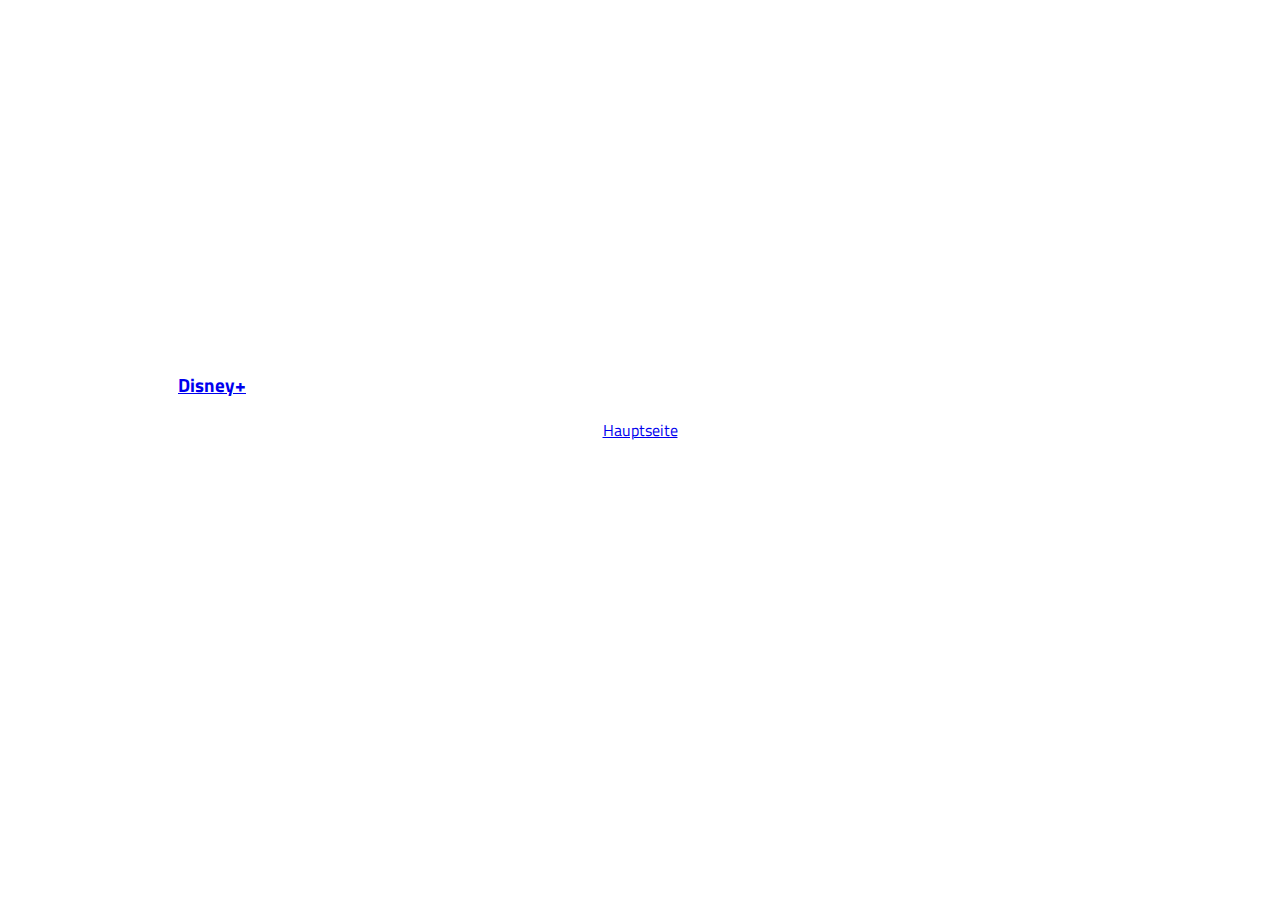
<file: Episode1.html>
<!doctype html>
 <html lang="en">
   
     <head>
 
         <!-- Required meta tags -->
         <meta charset="utf-8">
         <meta name="viewport" content="width=device-width, initial-scale=1">
 
         <!-- Bootstrap CSS -->
         <link href="https://cdn.jsdelivr.net/npm/bootstrap@5.0.2/dist/css/bootstrap.min.css" rel="stylesheet" integrity="sha384-EVSTQN3/azprG1Anm3QDgpJLIm9Nao0Yz1ztcQTwFspd3yD65VohhpuuCOmLASjC" crossorigin="anonymous">
 
         <!-- Bootstrap Icons -->
         <link rel="stylesheet" href="https://cdn.jsdelivr.net/npm/bootstrap-icons@1.8.1/font/bootstrap-icons.css">
 
         <!-- Custom CSS -->
         <link rel="stylesheet" href="style.css">
         
         <!--Google Fonts-->
         <link rel="preconnect" href="https://fonts.googleapis.com">
         <link rel="preconnect" href="https://fonts.gstatic.com" crossorigin>
         <link href="https://fonts.googleapis.com/css2?family=Titillium+Web:wght@300&display=swap" rel="stylesheet"> 
         <title>Home</title>
 
<style>
body {
font-family: 'Titillium Web', sans-serif;;
 color: white;
background-image: url("https://images.hdqwalls.com/download/obi-wan-kenobi-star-wars-4k-7g-1920x1080.jpg");}


</style>


     </head>
     
     <body>

 <body>
    <H1>Episode 1</H1>
 <h1>Inhalt:</h1>
 Zehn Jahre nach Order 66, als die meisten Jedi-Orden getötet wurden, finden der Großinquisitor,
  der Fünfte Bruder und die Dritte Schwester (Reva Sevander) einen überlebenden Jedi, Nari, auf Tatooine.
   Reva wird ungeduldig und versucht, ihn zu töten, was den Großinquisitor zwingt, sie aufzuhalten und Nari die Flucht zu ermöglichen.
    Der Großinquisitor drückt seine Missbilligung für Revas Rücksichtslosigkeit und Besessenheit aus, einen anderen überlebenden Jedi zu finden.
    Obi-Wan Kenobi, der, ohne es zu wissen, auch auf Tatooine ist. Unter dem Pseudonym "Ben" arbeitet Kenobi in einer Fleischfabrik und wacht über einen jungen Luke Skywalker,
     den Sohn seines ehemaligen Lehrlingsfeindes Anakin Skywalker. Er wird von Erinnerungen an seine Vergangenheit heimgesucht und ist nicht in der Lage,
      mit seinem ehemaligen Meister Qui-Gon Jinn durch die Macht zu kommunizieren. Kenobi weigert sich, Nari zu helfen, und sieht später, wie seine Leiche in der Stadt hängt.
       Auf Alderaan wird Anakins Tochter Leia, die von Kenobis Bekanntem Senator Bail Organa adoptiert wurde, von Vect Nokrus Bande entführt, einer Gruppe von Kopfgeldjägern,
        die von Reva angeheuert wurden,
  um Kenobi anzulocken. Organa kontaktiert Kenobi und fleht ihn an, Leia zu retten. Kenobi weigert sich zunächst, gibt aber nach, nachdem Organa sich persönlich mit ihm getroffen hat.


 <h3>Jetzt anschauen auf <a href="https://www.disneyplus.com/de-de?gclid=37020a95670c14caa7d36827aba0ad05&gclsrc=3p.ds&&cid=DSS-Search-Bing-71700000064748888&s_kwcid=AL!8468!10!79646023506281!disney%20plus&msclkid=37020a95670c14caa7d36827aba0ad05"> Disney+</a></h3>


 
 <center><a class="btn btn-primary" href="index.html" role="button">Hauptseite</a></center>

</body>
</file>
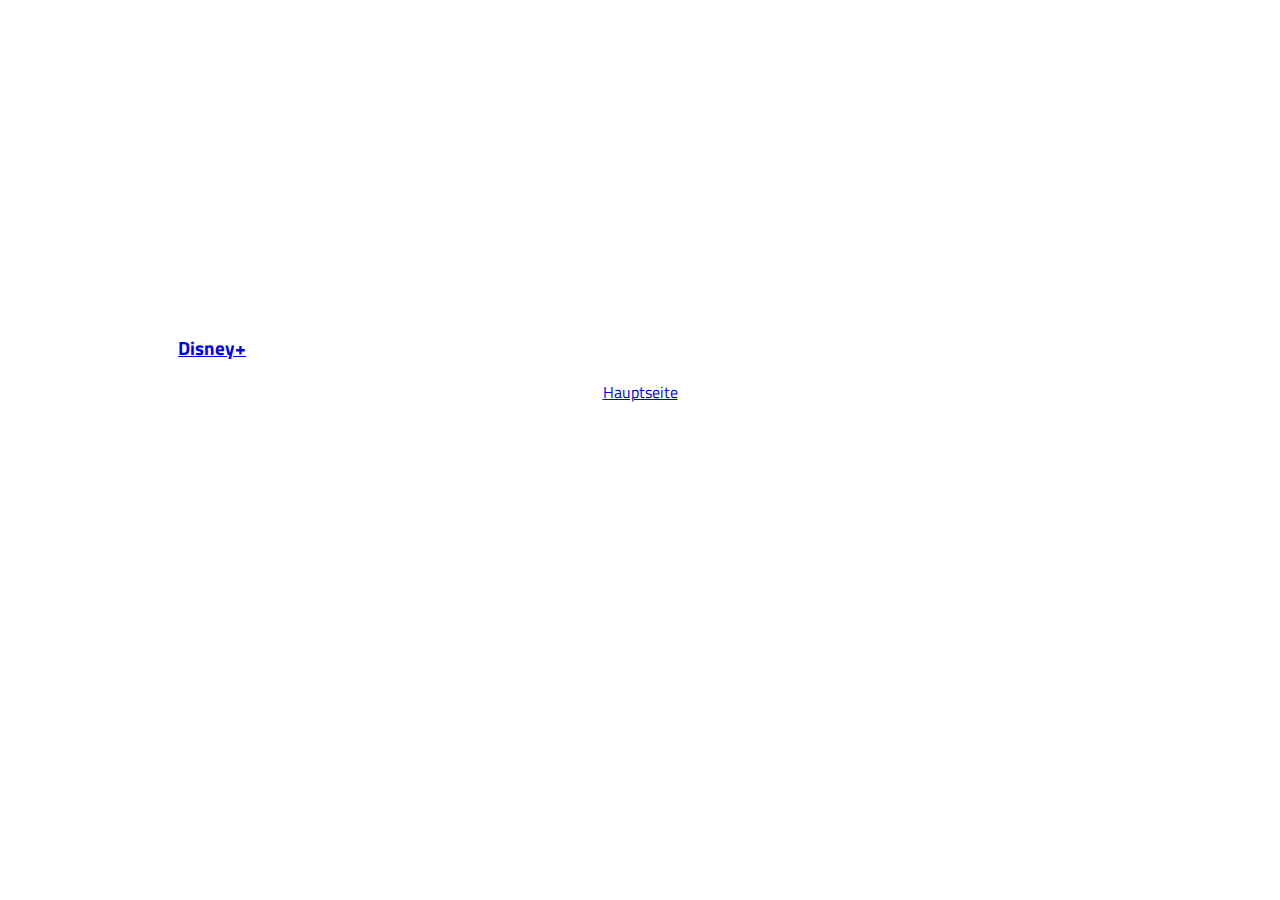
<file: Episode2.html>
<!doctype html>
 <html lang="en">
   
     <head>
 
         <!-- Required meta tags -->
         <meta charset="utf-8">
         <meta name="viewport" content="width=device-width, initial-scale=1">
 
         <!-- Bootstrap CSS -->
         <link href="https://cdn.jsdelivr.net/npm/bootstrap@5.0.2/dist/css/bootstrap.min.css" rel="stylesheet" integrity="sha384-EVSTQN3/azprG1Anm3QDgpJLIm9Nao0Yz1ztcQTwFspd3yD65VohhpuuCOmLASjC" crossorigin="anonymous">
 
         <!-- Bootstrap Icons -->
         <link rel="stylesheet" href="https://cdn.jsdelivr.net/npm/bootstrap-icons@1.8.1/font/bootstrap-icons.css">
 
         <!-- Custom CSS -->
         <link rel="stylesheet" href="style.css">
         
         <!--Google Fonts-->
         <link rel="preconnect" href="https://fonts.googleapis.com">
         <link rel="preconnect" href="https://fonts.gstatic.com" crossorigin>
         <link href="https://fonts.googleapis.com/css2?family=Titillium+Web:wght@300&display=swap" rel="stylesheet"> 
         <title>Home</title>     
         <title>Home</title>
 
<style>
body {
    font-family: 'Titillium Web', sans-serif;
 color: white;
background-image: url("https://th.bing.com/th/id/R.f6ed54bff3baac3a1dd96d24ab42f048?rik=tAxt3yC3qyOfYQ&riu=http%3a%2f%2fouterrimnews.com%2fwp-content%2fuploads%2f2019%2f02%2fobi-wan-kenobi.png&ehk=2v6RrLZLENmVX8lMneEEKv%2faZyZejXNB9vuOzrxgBiE%3d&risl=&pid=ImgRaw&r=0");}


</style>


     </head>
     
     <body>

 <body>
<H1>Episode 2</H1>
 <h2>Inhalt:</h2>
 Nachdem er die Entführer auf dem Planeten Daiyu verfolgt hat, 
 trifft Kenobi auf den Betrüger Haja Estree, der vorgibt, ein Jedi zu sein.
  Haja führt Kenobi zu Leias Aufenthaltsort, wo er die Entführer besiegt und sie rettet. 
  Der Großinquisitor erfährt von ihrer Anwesenheit und sperrt die Stadt ab. Reva missachtet die Befehle,
   sich zurückzuziehen, und verhängt ein neues Kopfgeld auf Kenobi, was dazu führt, dass Söldner in der Stadt ihn und Leia ins Visier nehmen.
    Als Leia merkt, dass sie hinter Kenobi her sind, verliert sie das Vertrauen in ihn und rennt davon. Leia flieht mit Söldnern, die versuchen,
     sie zu töten, auf ein Dach und Kenobi rettet sie mit der Macht, wodurch sie ihr Vertrauen gewinnt. Haja findet sie und führt sie zu einem unbewachten Frachthafen,
      aus dem sie entkommen können, aber Reva nicht davon abhalten können, ihnen zu folgen. Reva offenbart Kenobi, dass Anakin, 
      den Kenobi für tot hielt, als Darth Vader noch am Leben ist. Der Großinquisitor kommt, um Kenobi selbst zu verhaften, aber Reva sticht mit ihrem Lichtschwert auf ihn ein,
       so dass Kenobi und Leia versehentlich entkommen können. Auf Mustafar erwacht Vader in einem Bakta-Panzer.



 <h3>Jetzt anschauen auf <a href="https://www.disneyplus.com/de-de?gclid=37020a95670c14caa7d36827aba0ad05&gclsrc=3p.ds&&cid=DSS-Search-Bing-71700000064748888&s_kwcid=AL!8468!10!79646023506281!disney%20plus&msclkid=37020a95670c14caa7d36827aba0ad05"> Disney+</a></h3>
 <center><a class="btn btn-primary" href="index.html" role="button">Hauptseite</a></center>
</body>
</file>
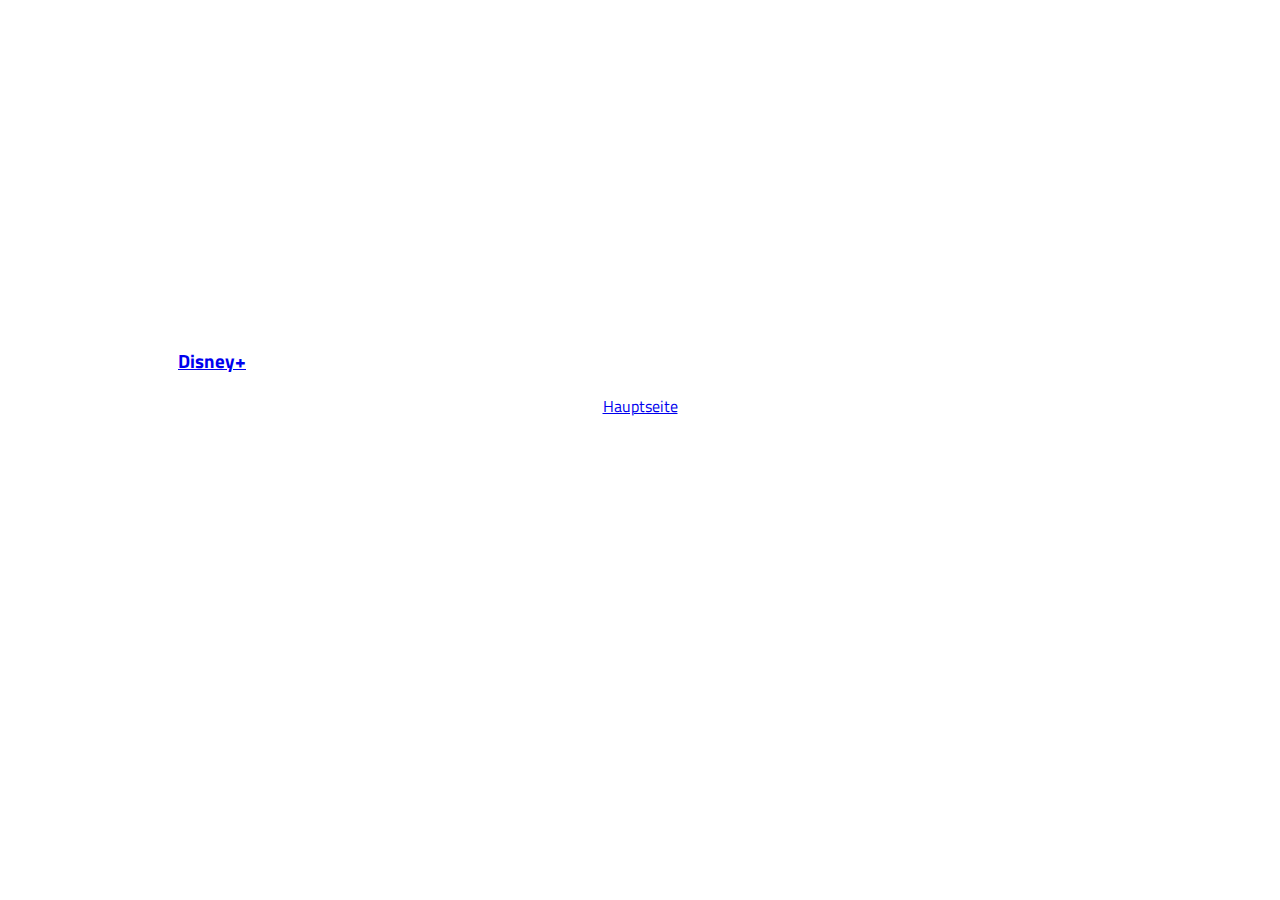
<file: Episode3.html>
<!doctype html>
<html lang="en">
  
    <head>

        <!-- Required meta tags -->
        <meta charset="utf-8">
        <meta name="viewport" content="width=device-width, initial-scale=1">

        <!-- Bootstrap CSS -->
        <link href="https://cdn.jsdelivr.net/npm/bootstrap@5.0.2/dist/css/bootstrap.min.css" rel="stylesheet" integrity="sha384-EVSTQN3/azprG1Anm3QDgpJLIm9Nao0Yz1ztcQTwFspd3yD65VohhpuuCOmLASjC" crossorigin="anonymous">

        <!-- Bootstrap Icons -->
        <link rel="stylesheet" href="https://cdn.jsdelivr.net/npm/bootstrap-icons@1.8.1/font/bootstrap-icons.css">

        <!-- Custom CSS -->
        <link rel="stylesheet" href="style.css">
        
        <!--Google Fonts-->
        <link rel="preconnect" href="https://fonts.googleapis.com">
        <link rel="preconnect" href="https://fonts.gstatic.com" crossorigin>
        <link href="https://fonts.googleapis.com/css2?family=Titillium+Web:wght@300&display=swap" rel="stylesheet"> 
        <title>Home</title>

<style>
body {
font-family: 'Titillium Web', sans-serif;;
color: white;
background-image: url("https://images.hdqwalls.com/download/obi-wan-kenobi-star-wars-4k-7g-1920x1080.jpg");}


</style>


    </head>
    
    <body>

<body>
   <H1>Episode 3</H1>
<h1>Inhalt:</h1>
In seiner Festung auf Mustafar weist Vader Reva an, Kenobi zu finden, und verspricht, sie zum Großinquisitor zu befördern, wenn sie Erfolg hat. Kenobi und Leias Transport landet auf dem Minenplaneten Mapuzo, und sie fahren zum Rendezvous von Haja. Da sie dort niemanden finden, machen sie eine Fahrt mit einem imperialen Transport. Sie werden entdeckt und imperiale Truppen werden geschickt, um sie gefangen zu nehmen, aber sie erhalten Hilfe von einer kaiserlichen Offizierin, Tala, die ein Mitglied des Pfades ist, eines unterirdischen Netzwerks, das Dissidenten und Gesetzlose versteckt, die vom Imperium gejagt werden. Sie begleitet sie zu einem geheimen unterirdischen Durchgang, aber bevor sie gehen, kommen Vader und die Inquisitoren an und beginnen, unschuldige Zuschauer zu verletzen, um Kenobi zu locken. Kenobi schickt Leia und Tala voraus, während er für Ablenkung sorgt. Er wird schließlich von Vader konfrontiert, der Kenobi mit seinem Force Choke überwältigt und ihn verbrennt, so dass er Schmerzen hat. Tala sorgt für eine Ablenkung, um Kenobi zu retten, aber Leia wird von Reva gefangen genommen.


<h3>Jetzt anschauen auf <a href="https://www.disneyplus.com/de-de?gclid=37020a95670c14caa7d36827aba0ad05&gclsrc=3p.ds&&cid=DSS-Search-Bing-71700000064748888&s_kwcid=AL!8468!10!79646023506281!disney%20plus&msclkid=37020a95670c14caa7d36827aba0ad05"> Disney+</a></h3>
<center><a class="btn btn-primary" href="index.html" role="button">Hauptseite</a></center>
</body>
</file>
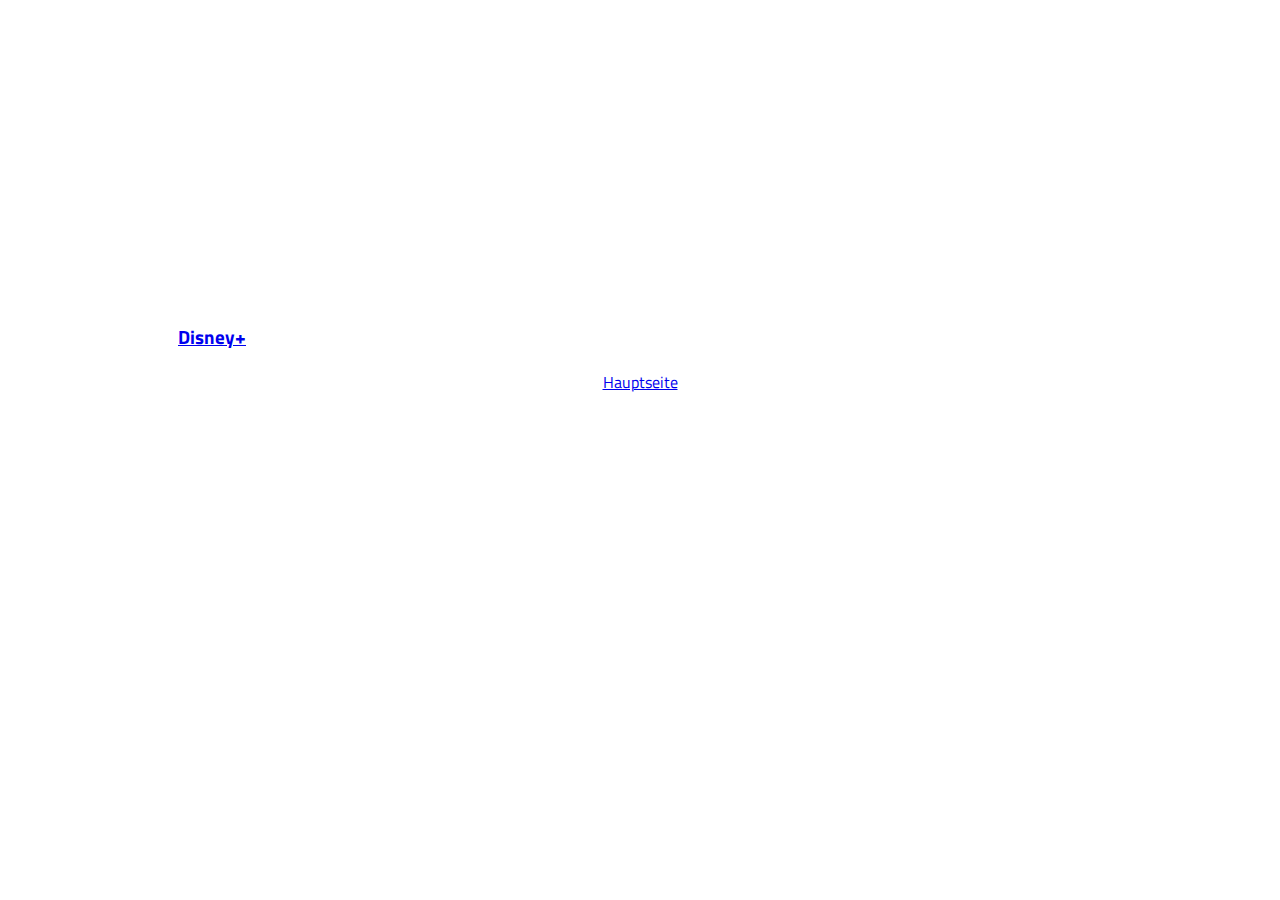
<file: Episode4.html>
<!doctype html>
<html lang="en">
  
    <head>

        <!-- Required meta tags -->
        <meta charset="utf-8">
        <meta name="viewport" content="width=device-width, initial-scale=1">

        <!-- Bootstrap CSS -->
        <link href="https://cdn.jsdelivr.net/npm/bootstrap@5.0.2/dist/css/bootstrap.min.css" rel="stylesheet" integrity="sha384-EVSTQN3/azprG1Anm3QDgpJLIm9Nao0Yz1ztcQTwFspd3yD65VohhpuuCOmLASjC" crossorigin="anonymous">

        <!-- Bootstrap Icons -->
        <link rel="stylesheet" href="https://cdn.jsdelivr.net/npm/bootstrap-icons@1.8.1/font/bootstrap-icons.css">

        <!-- Custom CSS -->
        <link rel="stylesheet" href="style.css">
        
        <!--Google Fonts-->
        <link rel="preconnect" href="https://fonts.googleapis.com">
        <link rel="preconnect" href="https://fonts.gstatic.com" crossorigin>
        <link href="https://fonts.googleapis.com/css2?family=Titillium+Web:wght@300&display=swap" rel="stylesheet"> 
        <title>Home</title>

<style>
body {
font-family: 'Titillium Web', sans-serif;;
color: white;
background-image: url("https://images.hdqwalls.com/download/obi-wan-kenobi-star-wars-4k-7g-1920x1080.jpg");}


</style>


    </head>
    
    <body>

<body>
   <H1>Episode 4</H1>
<h1>Inhalt:</h1>
Nachdem sie Vader auf Mapuzo entkommen sind, erreichen Kenobi und Tala eine Path-Einrichtung auf Jabiim. In der Zwischenzeit wird Leia, die jetzt von Reva nach Details über den Pfad verhört wird, auf der Festung Inquisitorius, dem Hauptquartier der Inquisitoren, auf Nur festgehalten. Kenobi und Tala planen, die Festung zu infiltrieren, um Leia zu retten. Im Inneren entdeckt Kenobi ein Trophäengewölbe, das mit den konservierten Leichen von Jedi gefüllt ist, die gefangen genommen und getötet wurden, darunter ein Youngling. Sie schaffen es, Leia zu retten, aber Talas Deckung wird gesprengt und ihre Anwesenheit wird enthüllt; Sie entkommen schließlich mit Hilfe von Pfadkommandant Roken und seinen Guerillatruppen. Vader, verärgert über den Verlauf der Ereignisse, versucht, Reva für ihr Versagen zu töten, verschont sie aber, als sie enthüllt, dass sie in Erwartung einer Rettung einen Tracker an Leias Begleitdroiden Lola angebracht hat.

<h3>Jetzt anschauen auf <a href="https://www.disneyplus.com/de-de?gclid=37020a95670c14caa7d36827aba0ad05&gclsrc=3p.ds&&cid=DSS-Search-Bing-71700000064748888&s_kwcid=AL!8468!10!79646023506281!disney%20plus&msclkid=37020a95670c14caa7d36827aba0ad05"> Disney+</a></h3>
<center><a class="btn btn-primary" href="index.html" role="button">Hauptseite</a></center>
</body>
</file>
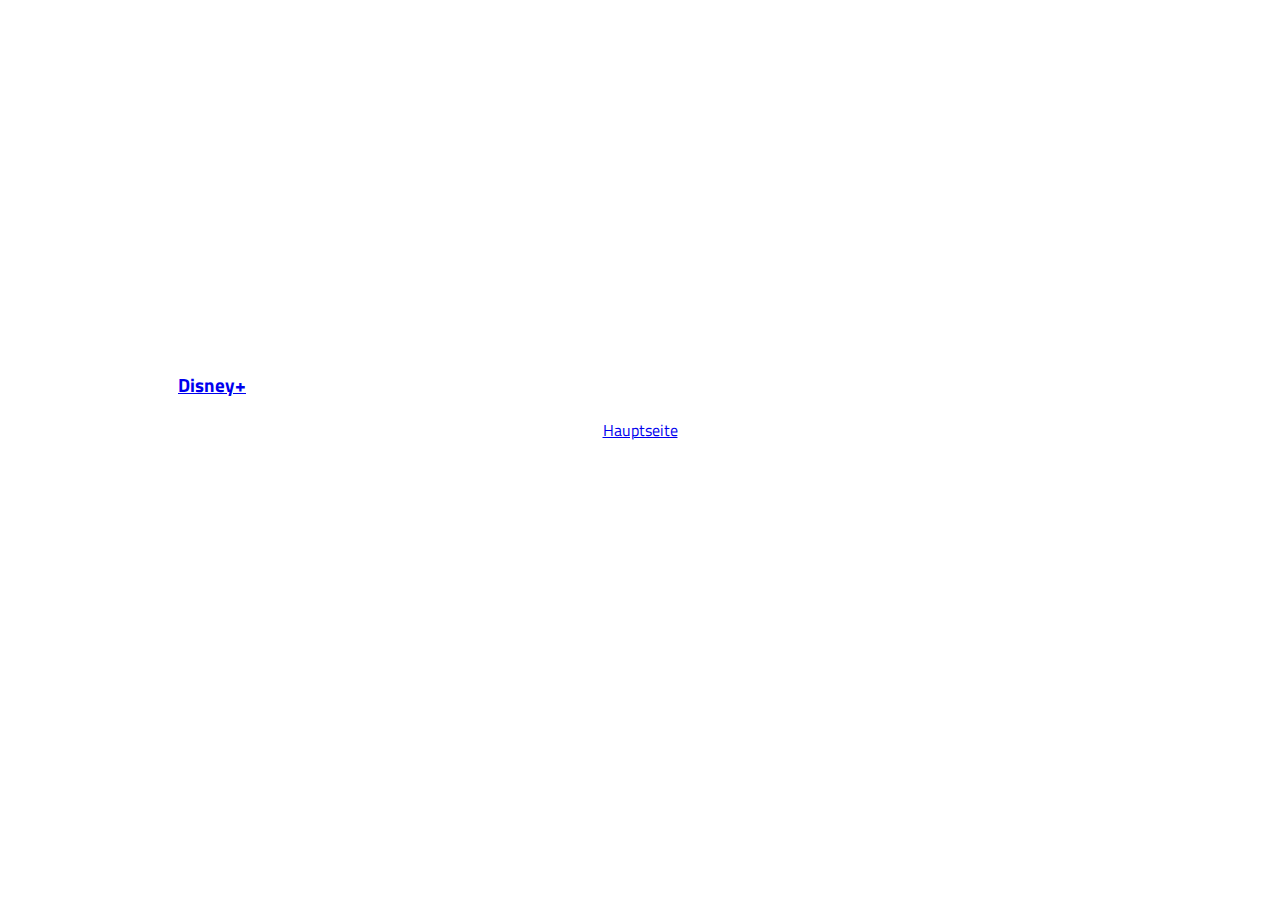
<file: Episode5.html>
<!doctype html>
<html lang="en">
  
    <head>

        <!-- Required meta tags -->
        <meta charset="utf-8">
        <meta name="viewport" content="width=device-width, initial-scale=1">

        <!-- Bootstrap CSS -->
        <link href="https://cdn.jsdelivr.net/npm/bootstrap@5.0.2/dist/css/bootstrap.min.css" rel="stylesheet" integrity="sha384-EVSTQN3/azprG1Anm3QDgpJLIm9Nao0Yz1ztcQTwFspd3yD65VohhpuuCOmLASjC" crossorigin="anonymous">

        <!-- Bootstrap Icons -->
        <link rel="stylesheet" href="https://cdn.jsdelivr.net/npm/bootstrap-icons@1.8.1/font/bootstrap-icons.css">

        <!-- Custom CSS -->
        <link rel="stylesheet" href="style.css">
        
        <!--Google Fonts-->
        <link rel="preconnect" href="https://fonts.googleapis.com">
        <link rel="preconnect" href="https://fonts.gstatic.com" crossorigin>
        <link href="https://fonts.googleapis.com/css2?family=Titillium+Web:wght@300&display=swap" rel="stylesheet"> 
        <title>Home</title>

<style>
body {
font-family: 'Titillium Web', sans-serif;;
color: white;
background-image: url("https://images.hdqwalls.com/download/obi-wan-kenobi-star-wars-4k-7g-1920x1080.jpg");}


</style>


    </head>
    
    <body>

<body>
   <H1>Episode 5</H1>
<h1>Inhalt:</h1>
Dreizehn Jahre zuvor trainiert Kenobi Anakin im Lichtschwertkampf auf Coruscant, wo er Anakin für seine aggressiven Aktionen kritisiert. In der Gegenwart, in der er Kenobis Standort bei Jabiim verfolgt, befördert Vader Reva zum Großinquisitor. Das Imperium kommt, um die Anlage zu belagern, und deaktiviert die Fluchttüren. Um die Zeit zu verharren, verhandelt Kenobi mit Reva und schließt daraus, dass sie Vaders wahre Identität kennt, als sie Zeuge seines Massakers im Jedi-Tempel auf Coruscant als Youngling wurde. Sie offenbart, dass sie Vaders Gunst gewinnen wollte, um Vader aus Rache zu töten, anstatt ihm zu dienen. Tala opfert sich, um Kenobi zu retten. Als Kenobi erkennt, dass sie nicht gewinnen können, kapituliert er und wird nach Reva gebracht. Dort überzeugt er Reva, Vader zu töten, als sie Kenobi an ihn liefert. Währenddessen öffnet Leia die Türen, nachdem sie Lolas Tracker entfernt hat, so dass der Pfad entkommen kann, bevor Vader die Anlage belagert. Reva nutzt diese Gelegenheit, um Vader zu töten, wird aber nach einem kurzen Duell schnell überwältigt und erstochen. Sie wird für tot zurückgelassen, und der ursprüngliche Großinquisitor kommt, um seinen Status zu bekräftigen. Als das Path-Netzwerk entkommt, findet Reva Bail Organas Nachricht auf Kenobis Sender, die enthüllt, dass Lukes Standort auf Tatooine ist.

<h3>Jetzt anschauen auf <a href="https://www.disneyplus.com/de-de?gclid=37020a95670c14caa7d36827aba0ad05&gclsrc=3p.ds&&cid=DSS-Search-Bing-71700000064748888&s_kwcid=AL!8468!10!79646023506281!disney%20plus&msclkid=37020a95670c14caa7d36827aba0ad05"> Disney+</a></h3>
<center><a class="btn btn-primary" href="index.html" role="button">Hauptseite</a></center>
</body>
</file>
<file: style.css>
.bla {
color: white;


}

.Handlung {

margin-left: 200px;
margin-right: 200px;
}


.Entstehung
{
    margin-left: 200px;
    margin-right: 200px;

}

.btn btn-primary
{
margin-top: 800px;

}
</file>
